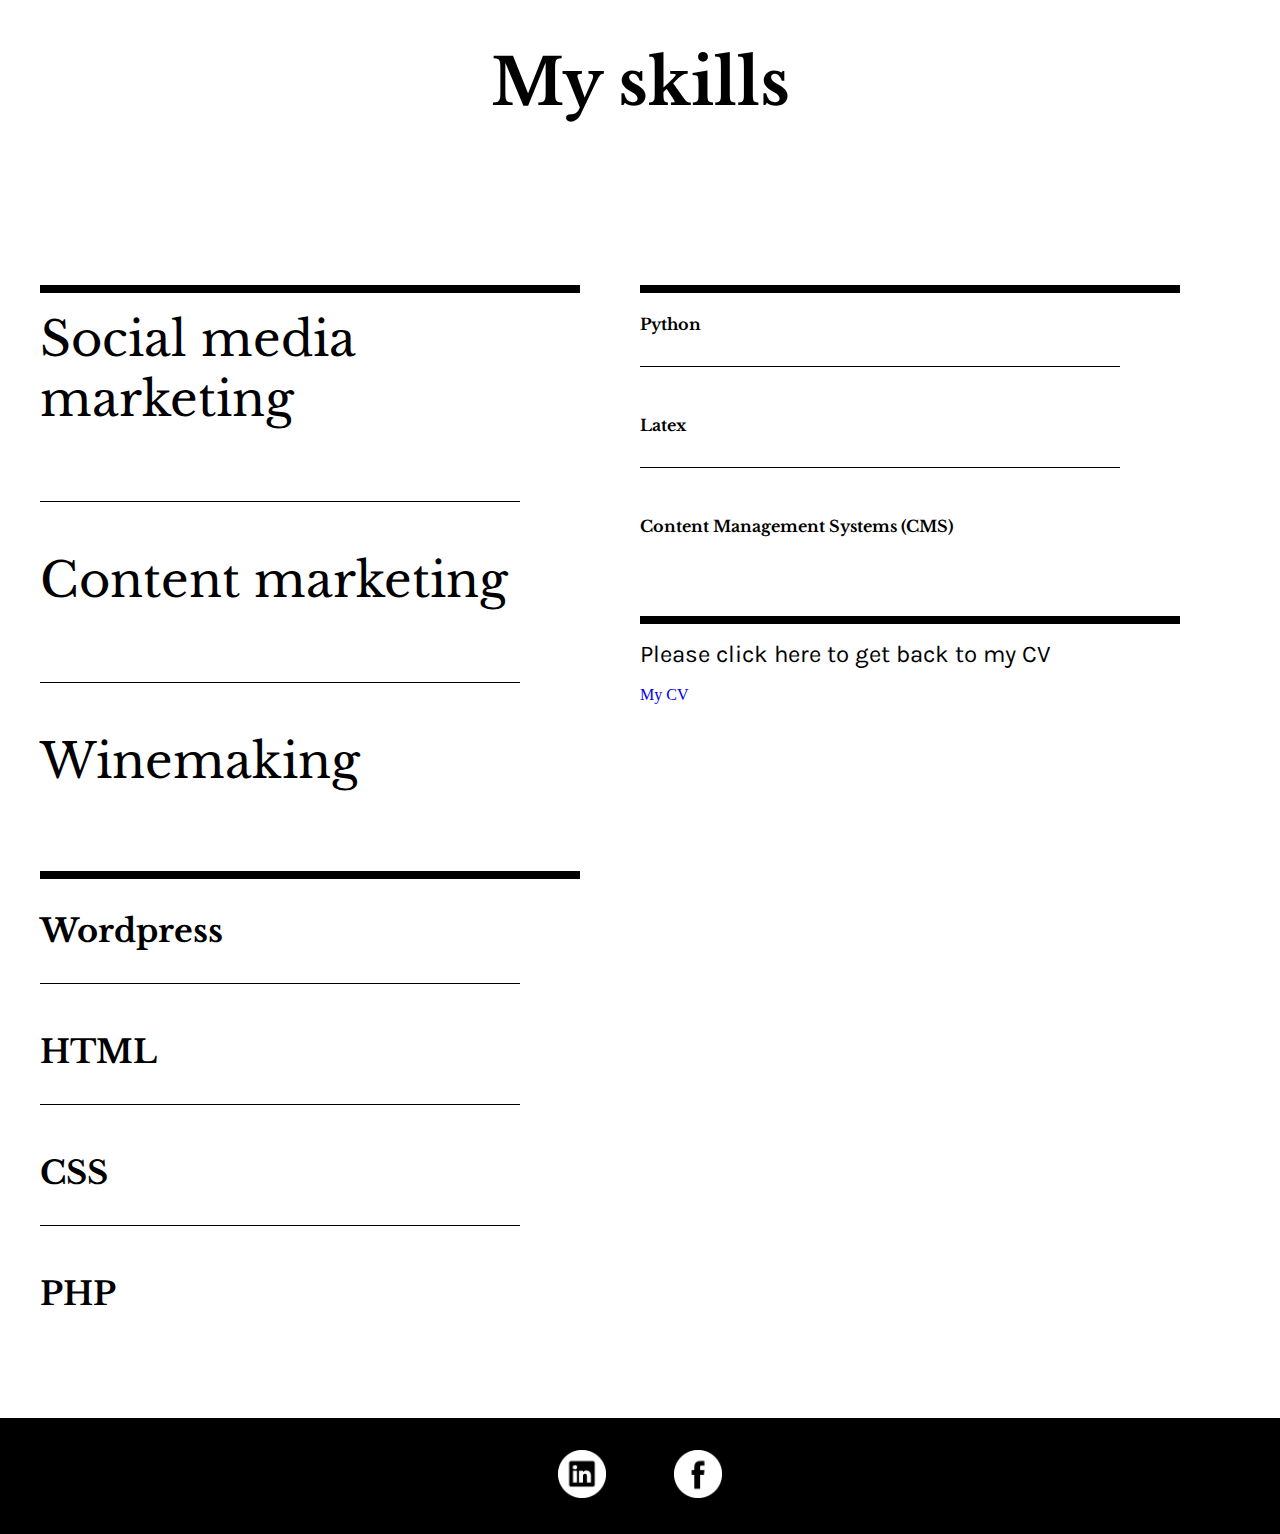
<file: skills.html>
<!DOCTYPE html>
<html>

<head>
    <meta charset="UTF-8">
    <link rel="stylesheet" href="css/mobil.css">
    <link rel="stylesheet" href="css/tablet.css">
    <link href="https://fonts.googleapis.com/css?family=Karla:400,700|Libre+Baskerville:400,700&amp;subset=latin-ext"
        rel="stylesheet">
</head>

<body>

    <h1>My skills</h1>

    <div class="row">

        <div class="leftColumn">

            <div class="thickLine"></div>

            <h2>Social media marketing</h2>

            <div class="thinLine"></div>

            <h2>Content marketing</h2>

            <div class="thinLine"></div>

            <h2>Winemaking</h2>


            <div class="thickLine"></div>

            <h3>Wordpress</h3>

            <div class="thinLine"></div>

            <h3>HTML</h3>

            <div class="thinLine"></div>

            <h3>CSS</h3>

            <div class="thinLine"></div>

            <h3>PHP</h3>

        </div>

        <div class="rightColumn">

            <div class="thickLine"></div>

            <h4>Python</h4>

            <div class="thinLine"></div>

            <h4>Latex</h4>

            <div class="thinLine"></div>

            <h4>Content Management Systems (CMS)</h4>

            <div class="thickLine"></div>
            <p>Please click here to get back to my CV</p><br>
            <a href="index.html">
                <div id="mySkills" type="button" value="My skills">My CV</div>
            </a>

        </div>

    </div>

    <footer>
        <div class="center">
            <a href="https://www.linkedin.com/in/s%C3%A1ra-vogel-998827151/" target="_blank"><img src="img/linkedin.png"
                    alt="linkedin"></a>
            <a href="https://www.facebook.com/sara.vogel.73" target="_blank"><img src="img/facebook.png" alt="facebook"></a>
        </div>
    </footer>

</body>

</html>
</file>
<file: css/mobil.css>
body{
    margin: 0;
    
}

#profilePicture{
    border-radius: 50%;
    display: block;
    margin-left: auto;
    margin-right: auto;
    margin-top: 4em;
}

h1{
    font-family: 'Libre Baskerville', serif;
    font-size: 2.5em;
    font-weight: 700;
    text-align: center;
}

h2{
    font-family: 'Libre Baskerville', serif;
    font-size: 2em;
    font-weight: 400;
    text-align: center;
    margin: 0 1em 1.5em 0;
}

h3{
    font-family: 'Libre Baskerville', serif;
    font-size: 1em;
    text-align: center;
}

h4{
    font-family: 'Libre Baskerville', serif;
    font-size: 0.5em;
    text-align: center;
}

p{
    font-family: 'Karla', sans-serif;
    font-size: 1em;
    display: block;
    margin: 0 auto 0 2em;
}

address p{
    font-size: 1em;
    text-align: center;
}

h2 p{
    font-size: 1.5em;
    padding-bottom: 3.5em;
    font-weight: 400;
}

.date{
    font-weight: 700;
}

.thickLine{
    width: 90%;
    height: 0.5em;
    background-color: #000;
    display: block;
    margin: 5em auto 1em auto;
}

.thinLine{
    width: 80%;
    height: 0.06em;
    background-color: #000;
    display: block;
    margin: 2em auto 3em auto;   
}

.thinLineWithLessMargin{
    width: 80%;
    height: 0.06em;
    background-color: #000;
    display: block;
    margin: 2em auto 0 auto;
}


footer{ 
    margin: 2em 0 0 0;
    background-color: #000;
}

footer img{
    width: 2em;
    padding: 2em;
}

.center{
    text-align: center;
    margin-bottom: 0;
}

a{
    text-decoration: none;
}

.nav-container{
    display: flex;
    flex-direction: row;
    justify-content: center;
    flex-wrap: wrap;
}

#nav{
    display: inline-block;
    font-family: 'Karla', sans-serif;
    font-size: 1em;
    font-weight: 700;
    text-align: center;
    color: #000;
    display: block;
    margin: 1em;
}

#nav:hover{
    font-size: 1.1em;
}
</file>
<file: css/tablet.css>
@media screen and (min-width: 768px) {

    h1{
        font-size: 4em;
    }

    h2{
        font-size: 3em;
        text-align: left;
    }

    h3{
        font-size: 2em;
        text-align: left;
    }

    h4{
        font-size: 1em;
        text-align: left;
    }

    p{
        font-size: 1.5em;
        display: block;
        margin-left: 0;
        margin-right: 2em;
    }

    #profilePicture{
        width: 12%;
    }

    .thinLineWithLessMargin{
        width: 30%;
    }

    .thinLine, .thickLine{
        display: block;
        margin-left: 0;
        margin-right: auto;
    }
    
    .row{
        padding: 2.5em;
    }

    .row:after {
        content: "";
        display: table;
        clear: both;
    }
    
    .leftColumn, .rightColumn{
        width: 50%;
        float: left;
    }

    footer img{
        width: 3em;
        padding: 2em;
    }

}
</file>
